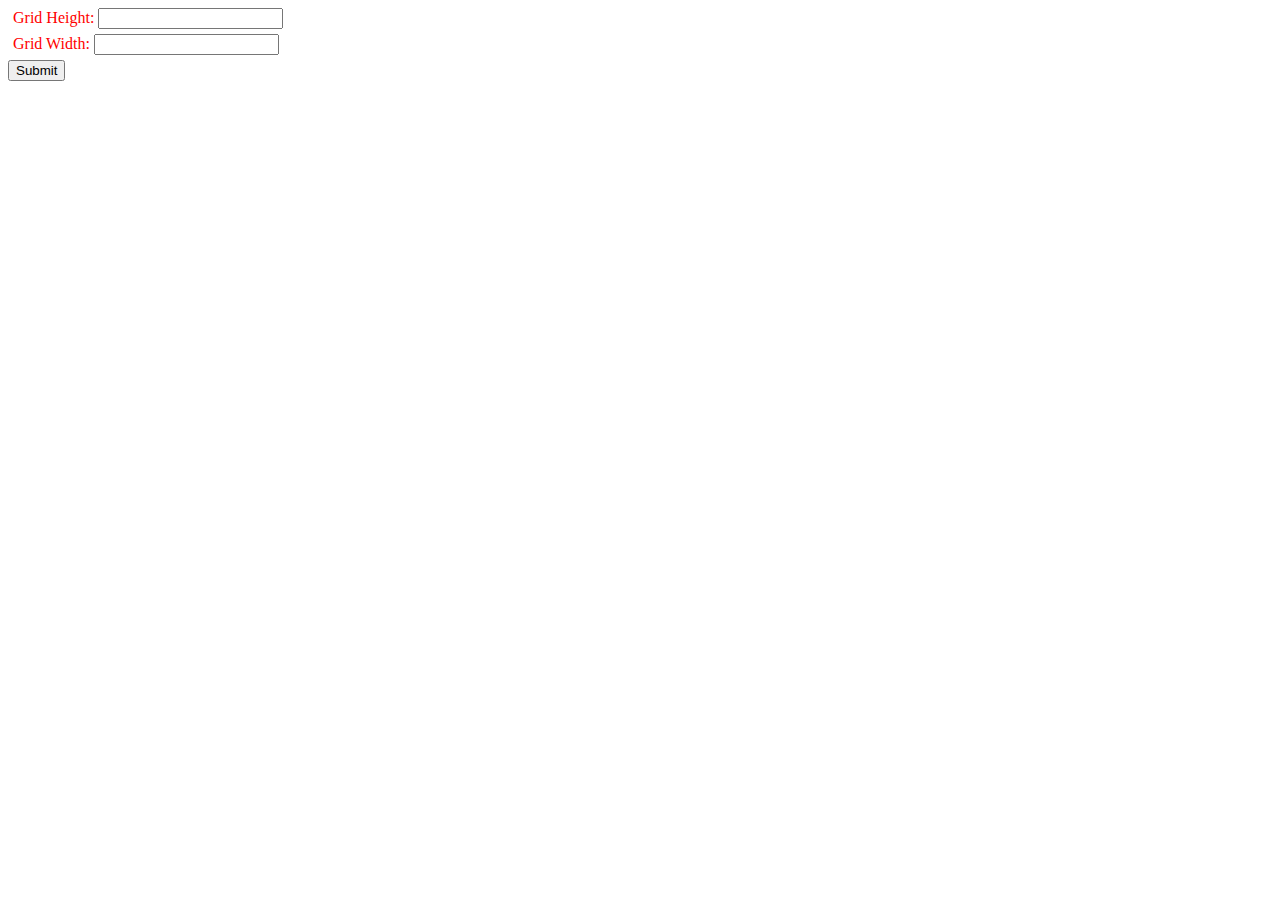
<file: index.html>
<html lang="en">
<head>
  <meta charset="utf-8">
  <title>click demo</title>
  <style>
  p {
    color: red;
    margin: 5px;
    cursor: pointer;
  }
  p:hover {
    background: yellow;
  }
   table{ 
    border-collapse: separate;
    border: 2px thin black;
    margin: 0 auto;
}

tr {
    height: 20px;
}

td {
    width: 20px;
}
  </style>
  <script src="https://code.jquery.com/jquery-1.10.2.js"></script>
</head>
<body>
 
<p>Grid Height:
        <input type="number" id="inputHeight" name="height" min="1" value=""></p>
       <p> Grid Width:
        <input type="number" id="inputWidth" name="width" min="1" value=""></p>
<input type="submit" id="submit">

 
<script>
var height, width;
$("#inputHeight").on('keyup',function(){
    height = $(this).val();
    console.log(height);
});

$('#inputWidth').on('keyup',function(){
    width = $('#inputWidth').val();
    console.log(width);
});

$( "#submit" ).on('click',function() {
    var body = document.getElementsByTagName('body')[0];
    var tbl = document.createElement('table');
    console.log(height);
    console.log(width);
   // tbl.style.width = '400px';
    // tbl.style.height = '400px';
     tbl.setAttribute('border', '2px thin black');
    var tbdy = document.createElement('tbody');
    for (var i = 0; i < height; i++) {
        var tr = document.createElement('tr');
        for (var j = 0; j < width; j++) {
            // if (i == 2 && j == 1) {
            //     break
            // } else {
                var td = document.createElement('td');
                // td.appendChild(document.createTextNode('\u0020'))
                // i == 1 && j == 1 ? td.setAttribute('rowSpan', '2') : null;
                tr.appendChild(td)
            // }
        }
        tbdy.appendChild(tr);
    }
    tbl.appendChild(tbdy);
    body.appendChild(tbl)
});
</script>
 
</body>
</html>
</file>
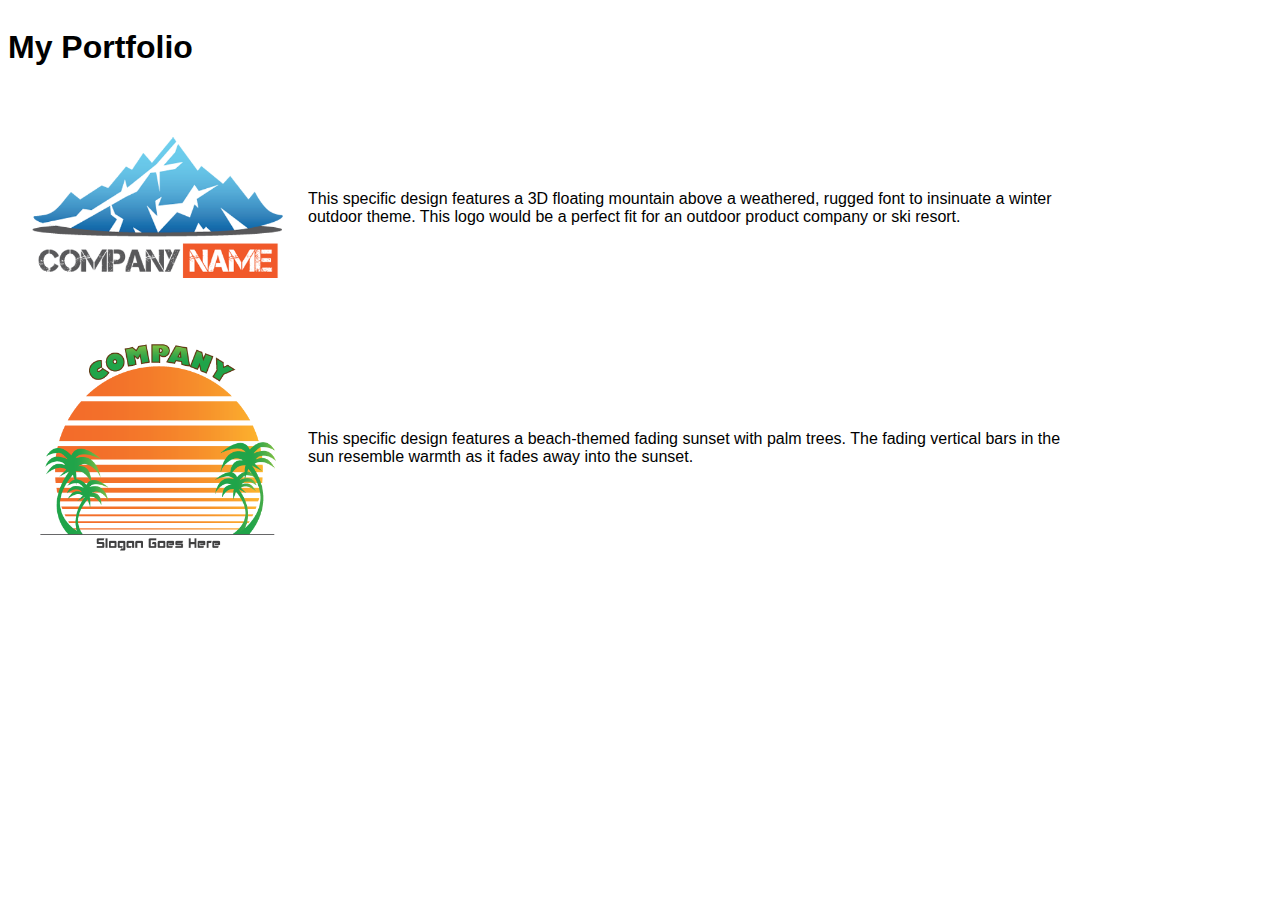
<file: link-to-a-stylesheet/index.html>
<!DOCTYPE html>

<!-- Instructions: Add a link to the stylesheet 'styles.css' at the designated spot below. -->

<!-- Hints:

* sample link: <link href="path-to-stylesheet/stylesheet.css" rel="stylesheet">
* path to stylesheet: "css/styles.css"

-->

<html>
<head>
	<title>Link to a Stylesheet Quiz</title>
	<!-- the next line loads the tests for the Udacity Feedback extension -->
	<meta name="udacity-grader" content="http://udacity.github.io/fend/lessons/L3/problem-set/10-link-to-a-stylesheet/tests.json">
	<link href="css/styles.css" rel="stylesheet">
</head>
<body>
	<div class="container">
		<div class="portfolio">
			<h1>My Portfolio</h1>
			<div class="item">
				<img src="img/out-cold.png" width="300">
				<span>This specific design features a 3D floating mountain above a weathered, rugged font to insinuate a winter outdoor theme. This logo would be a perfect fit for an outdoor product company or ski resort.</span>
			</div>
			<div class="item">
				<img src="img/retro-beach.png" width="300">
				<span>This specific design features a beach-themed fading sunset with palm trees. The fading vertical bars in the sun resemble warmth as it fades away into the sunset.</span>
			</div>
		</div>
	</div>
</body>
</html>
</file>
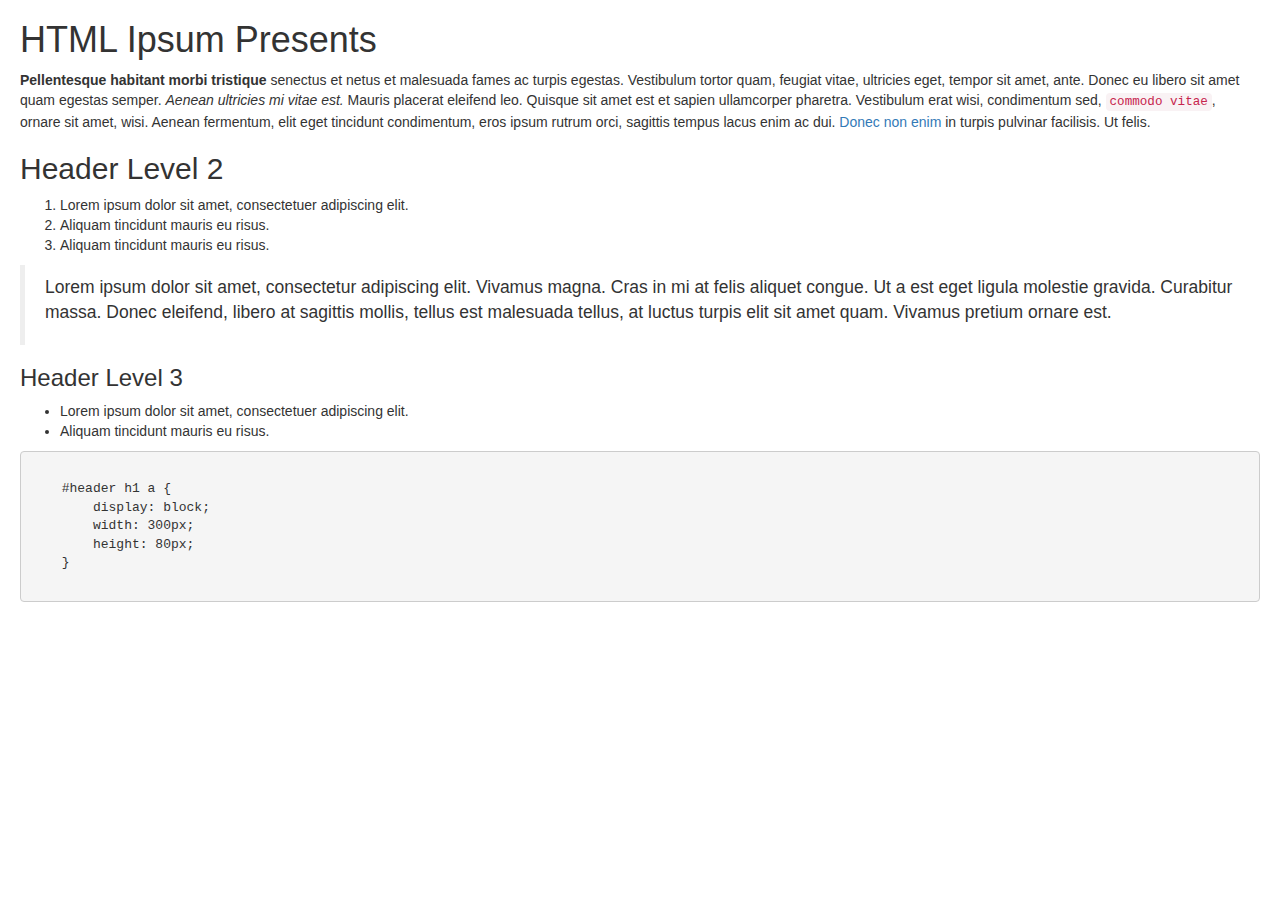
<file: practice-keyboard-shortcuts/index.html>
<!DOCTYPE html>
<html lang="en">
<head>
    <meta charset="UTF-8">
    <title>Keyboard Shortcuts - Practice</title>
    <link rel="stylesheet" type="text/css" href="css/main.css" media="screen">
    <style>
        body {
            padding: 0 20px 0 20px;
        }
    </style>
</head>
<body>
    <h1>HTML Ipsum Presents</h1>
           
    <p><strong>Pellentesque habitant morbi tristique</strong> senectus et netus et malesuada fames ac turpis egestas. Vestibulum tortor quam, feugiat vitae, ultricies eget, tempor sit amet, ante. Donec eu libero sit amet quam egestas semper. <em>Aenean ultricies mi vitae est.</em> Mauris placerat eleifend leo. Quisque sit amet est et sapien ullamcorper pharetra. Vestibulum erat wisi, condimentum sed, <code>commodo vitae</code>, ornare sit amet, wisi. Aenean fermentum, elit eget tincidunt condimentum, eros ipsum rutrum orci, sagittis tempus lacus enim ac dui. <a href="#">Donec non enim</a> in turpis pulvinar facilisis. Ut felis.</p>

    <h2>Header Level 2</h2>
               
    <ol>
       <li>Lorem ipsum dolor sit amet, consectetuer adipiscing elit.</li>
       <li>Aliquam tincidunt mauris eu risus.</li>
       <li>Aliquam tincidunt mauris eu risus.</li>
    </ol>

    <blockquote><p>Lorem ipsum dolor sit amet, consectetur adipiscing elit. Vivamus magna. Cras in mi at felis aliquet congue. Ut a est eget ligula molestie gravida. Curabitur massa. Donec eleifend, libero at sagittis mollis, tellus est malesuada tellus, at luctus turpis elit sit amet quam. Vivamus pretium ornare est.</p></blockquote>

    <h3>Header Level 3</h3>

    <ul>
       <li>Lorem ipsum dolor sit amet, consectetuer adipiscing elit.</li>
       <li>Aliquam tincidunt mauris eu risus.</li>
    </ul>

    <pre><code>
    #header h1 a { 
        display: block; 
        width: 300px; 
        height: 80px; 
    }
    </code></pre>
</body>
</html>
</file>
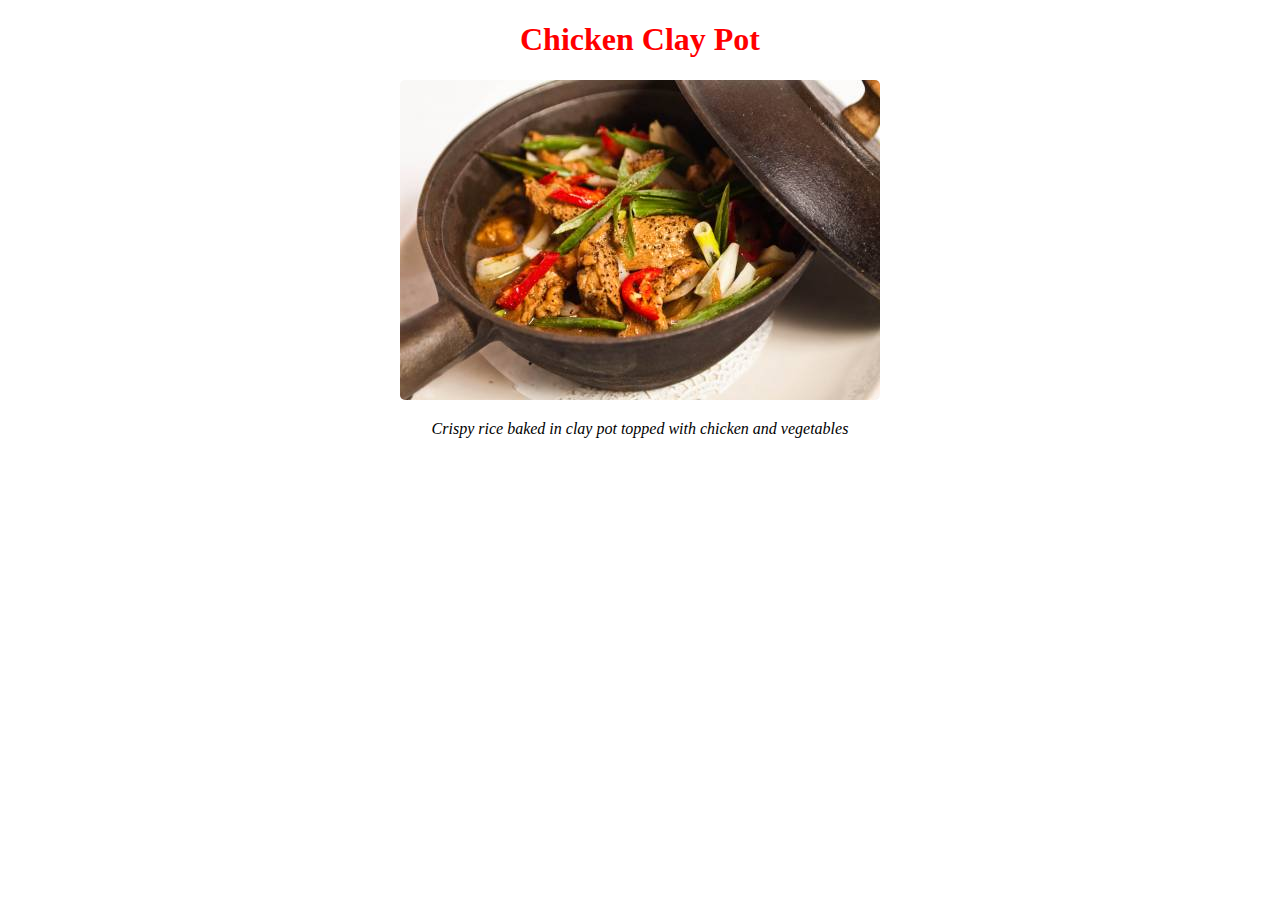
<file: css_writing_selectors.html>
<!DOCTYPE html>
<html>
<head>
	<title>Writing Selectors Quiz</title>
	<!-- the next line loads the tests for the Udacity Feedback extension -->
	<meta name="udacity-grader" content="http://udacity.github.io/fend/lessons/L3/problem-set/05-writing-selectors/tests.json">
	<style>
		#menu{
			text-align: center;
		}
		.item{
			color: red;
		}
		.picture{
			border-radius: 5px;
		}
		.description{
			font-style: italic;
		}
	</style>
</head>
<body>
	<div id="menu">
		<h1 class="item">Chicken Clay Pot</h1>
		<img src="clay-pot.jpg" alt="clay pot" class="picture">
		<p class="description">Crispy rice baked in clay pot topped with chicken and vegetables</p>
	</div>
</body>
</html>
</file>
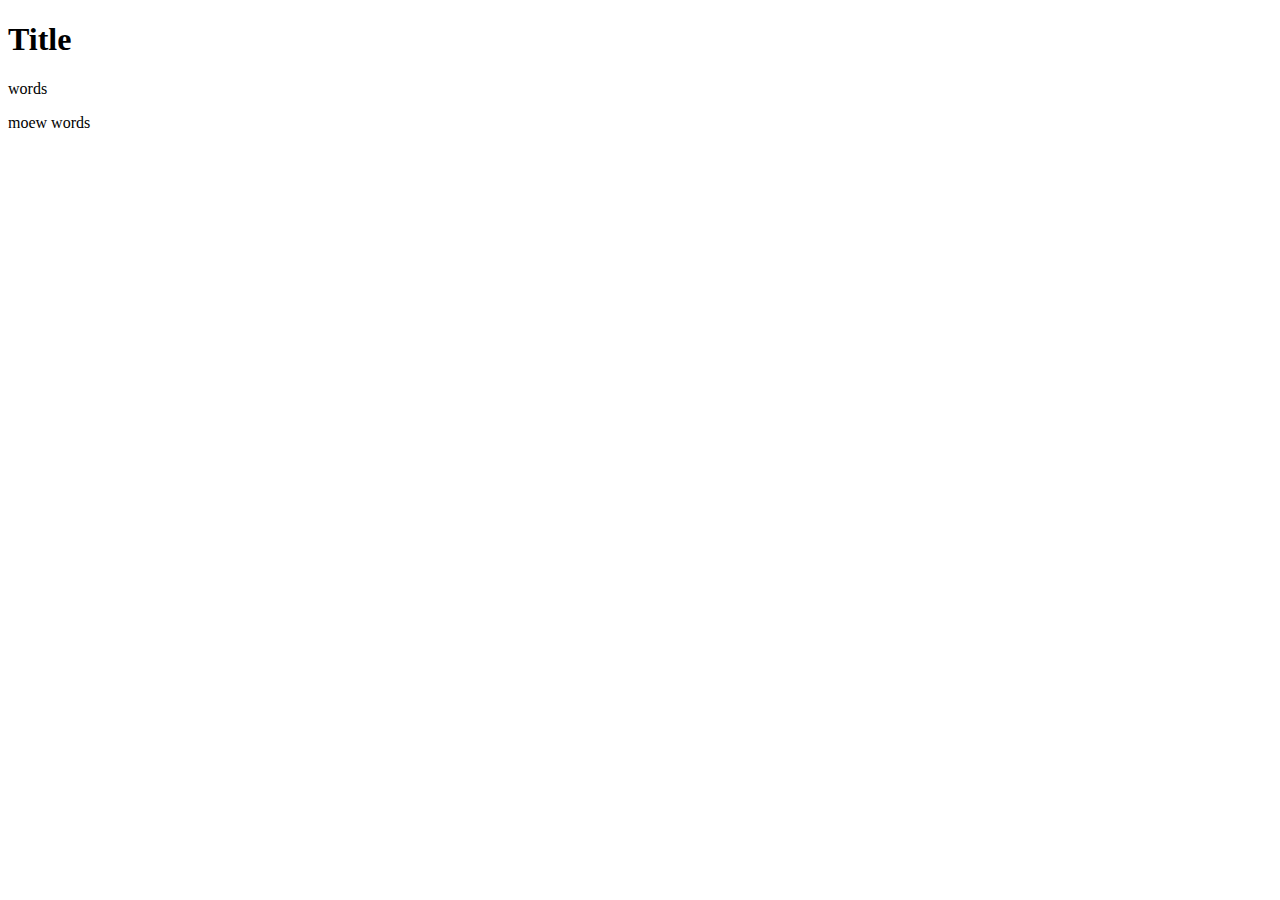
<file: Tree.html>
<!DOCTYPE html>
<html lang="en">
<head>
  <meta charset="UTF-8">
  <title>Tree to HTML</title>
  <!-- the next line loads the tests for the Udacity Feedback extension -->
  <meta name="udacity-grader" content="http://udacity.github.io/fend/fend-refresh/lesson2/problem-set/tree-to-html/tests.json">
</head>
<body>
  <!-- Did you notice that the body tag - the top of the sample tree - is already here? You don't need to add another one. -->
<!-- Your code goes here! -->
<h1> Title</h1>
<div>
  <p> words </p>
  <p> moew words </p>
  </div>
</body>
</html>
</file>
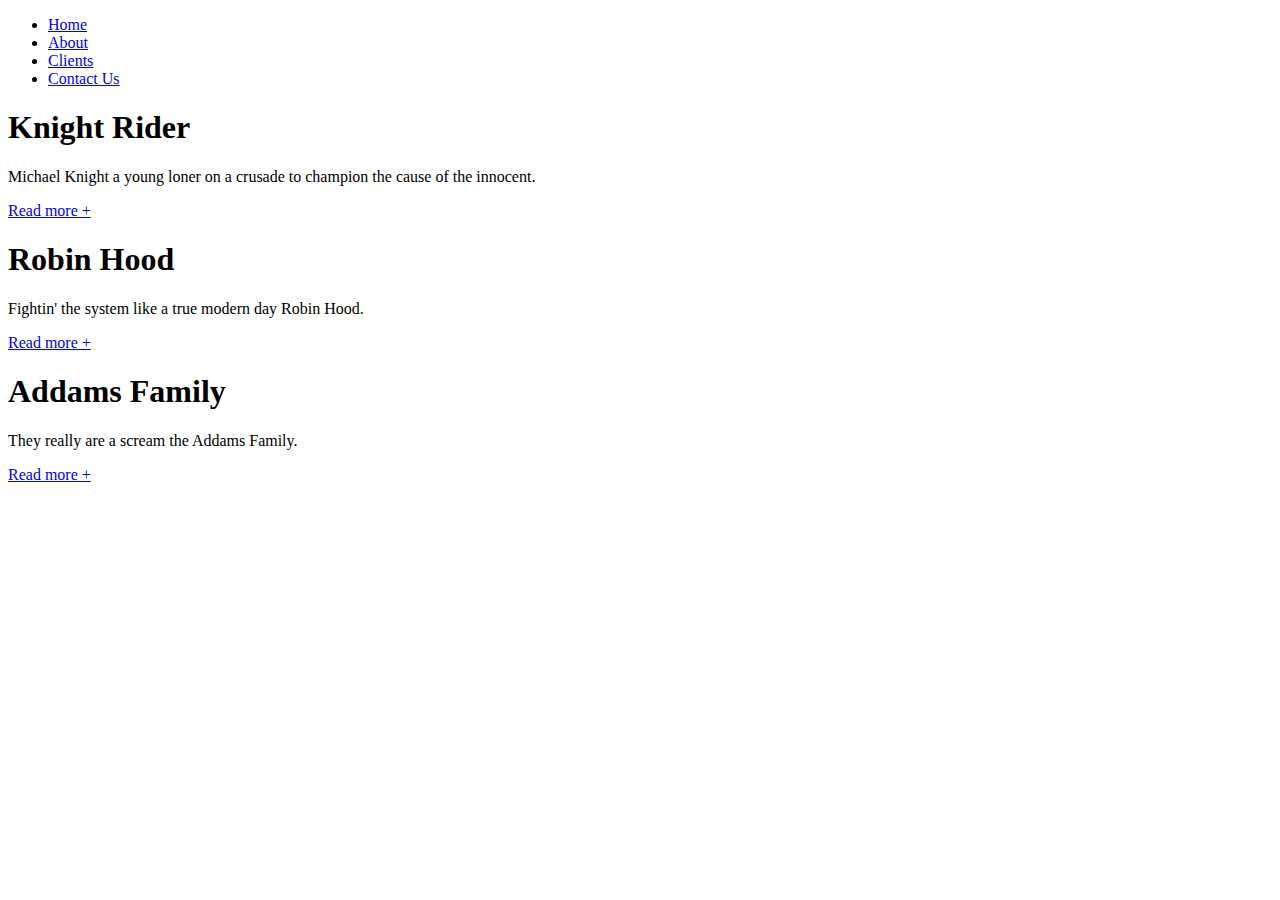
<file: keyboard-shortcuts/finish.html>
<!DOCTYPE html>
<html lang="en">
<head>
	<meta charset="UTF-8">
	<title>Typing Challenge</title>
</head>
<body>
	<div>
		<ul>
			<li><a href="#">Home</a></li>
			<li><a href="#">About</a></li>
			<li><a href="#">Clients</a></li>
			<li><a href="#">Contact Us</a></li>
		</ul>
	</div>
	<div>
		<div class="article">
			<h1>Knight Rider</h1>
			<p>Michael Knight a young loner on a crusade to champion the cause of the innocent.</p>
			<a href="#">Read more +</a>
		</div>
		<div class="article">
			<h1>Robin Hood</h1>
			<p>Fightin' the system like a true modern day Robin Hood.</p>
			<a href="#">Read more +</a>
		</div>
		<div class="article">
			<h1>Addams Family</h1>
			<p>They really are a scream the Addams Family.</p>
			<a href="#">Read more +</a>
		</div>
	</div>
</body>
</html>
</file>
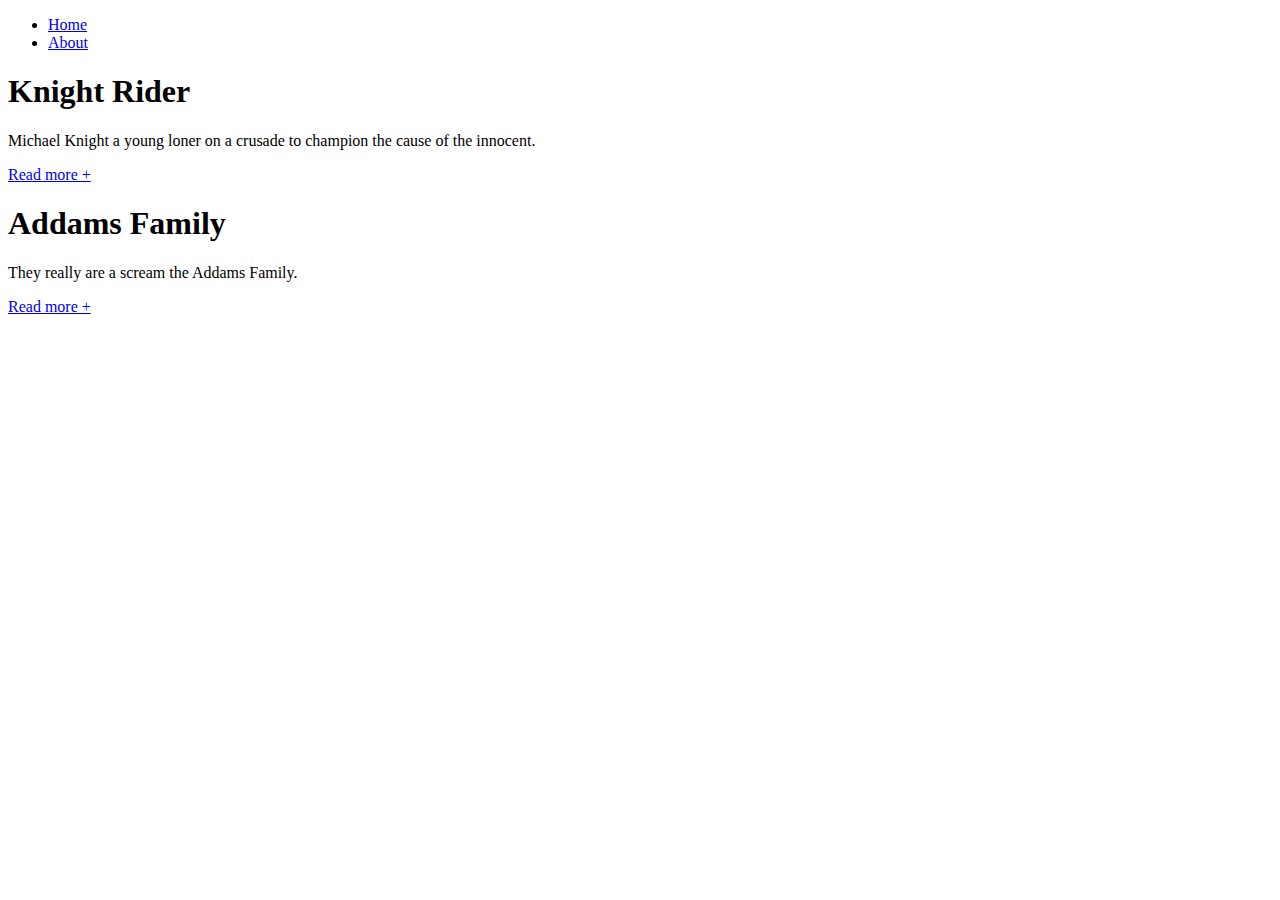
<file: keyboard-shortcuts/start.html>
<!DOCTYPE html>
<html lang="en">
<head>
	<meta charset="UTF-8">
	<title>Typing Challenge</title>
</head>
<body>
	<div>
		<ul>
			<li><a href="#">Home</a></li>
			<li><a href="#">About</a></li>
			<!-- missing links here -->
		</ul>
	</div>
	<div>
<!-- should be tabbed over -->
<div class="article">
<h1>Knight Rider</h1>
<p>Michael Knight a young loner on a crusade to champion the cause of the innocent.</p>
<a href="#">Read more +</a>
</div>

<!-- missing article -->

<!-- should be tabbed over -->
<div class="article">
<h1>Addams Family</h1>
<p>They really are a scream the Addams Family.</p>
<a href="#">Read more +</a>
</div>	
	</div>
</body>
</html>
</file>
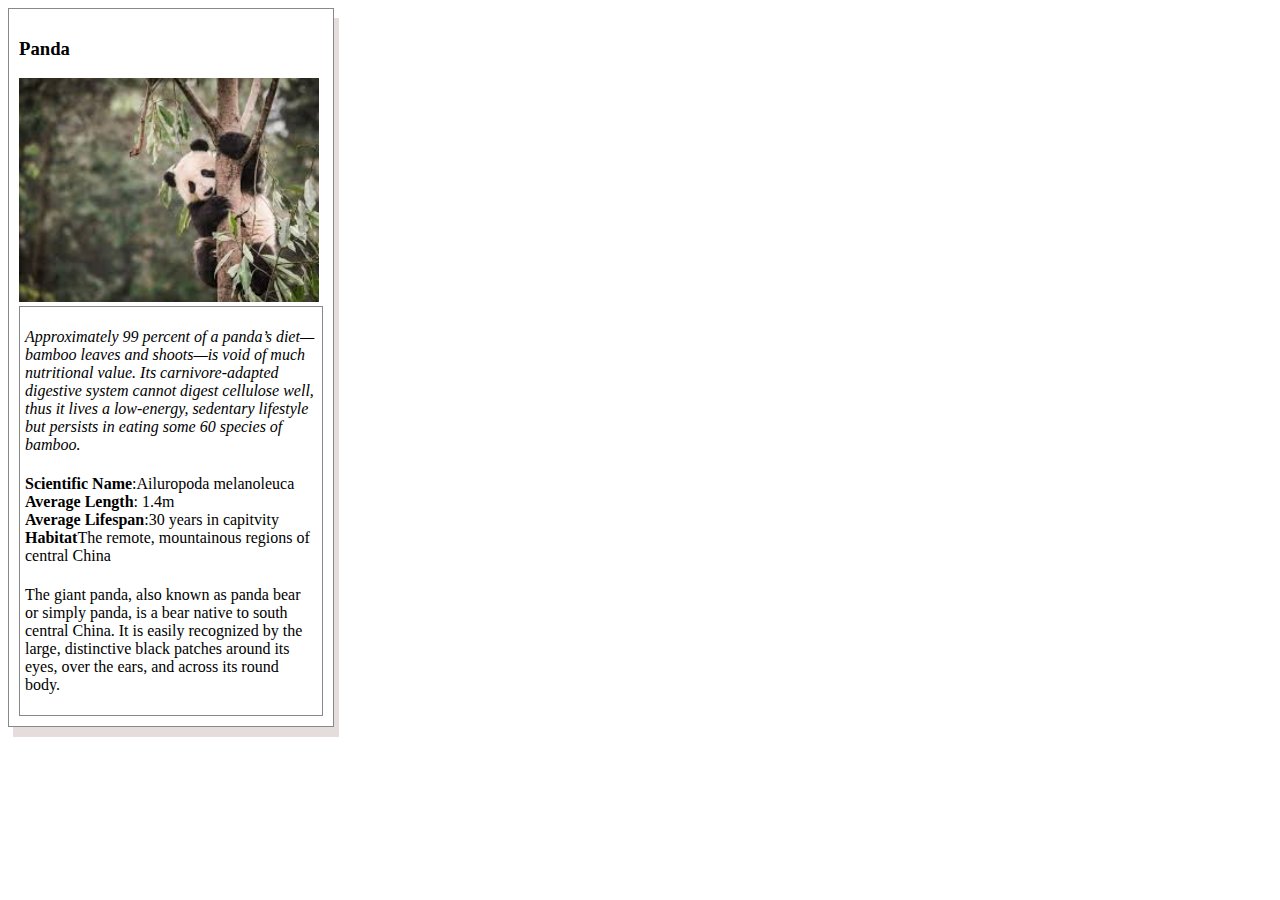
<file: fend-animal-trading-cards-master/fend-animal-trading-cards-master/card.html>
<!DOCTYPE html>
<html>
<head>
	<meta charset="utf-8">
	<title>Animal Trading Cards</title>
	<link rel="stylesheet" href="styles.css">
</head>
<body>
	<div id = "card">
		<!-- your favorite animal's name goes here -->
		<h3>Panda</h3>
		<!-- your favorite animal's image goes here -->
		<img src="images.jfif" alt="panda">
		<div id = "info">
			<!-- your favorite animal's interesting fact goes here -->
			<p class = "fact"> Approximately 99 percent of a panda’s diet—bamboo leaves and shoots—is void of much nutritional value. Its carnivore-adapted digestive system cannot digest cellulose well, thus it lives a low-energy, sedentary lifestyle but persists in eating some 60 species of bamboo. </p>
			<ul>
				<!-- your favorite animal's list items go here -->
				<li><span class="label">Scientific Name</span>:Ailuropoda melanoleuca</li>
				<li><span class="label">Average Length</span>: 1.4m</li>
				<li><span class="label">Average Lifespan</span>:30 years in capitvity</li>
				<li><span class="label">Habitat</span>The remote, mountainous regions of central China</li>
			</ul>
			<!-- your favorite animal's description goes here -->
			<p>The giant panda, also known as panda bear or simply panda, is a bear native to south central China. It is easily recognized by the large, distinctive black patches around its eyes, over the ears, and across its round body.</p>
		</div>
	</div>
</body>
</html>
</file>
<file: link-to-a-stylesheet/css/styles.css>
body {
	font-family: 'Roboto', sans-serif;
}
.container {
	display: flex;
	flex-wrap: wrap;
}
.menu {
	width: 15%;
}
.portfolio {
	width: 85%;
}
.item {
	width: 100%;
	clear: both;
}
.item img {
	float: left
}
.item span {
	display: table-cell;
	vertical-align: middle;
	height: 240px;
}
</file>
<file: practice-keyboard-shortcuts/css/main.css>
html {
  font-family: sans-serif;
  -ms-text-size-adjust: 100%;
  -webkit-text-size-adjust: 100%;
}
body {
  margin: 0;
}
a {
  background-color: transparent;
}
b,
strong {
  font-weight: bold;
}
dfn {
  font-style: italic;
}
h1 {
  font-size: 2em;
  margin: 0.67em 0;
}
mark {
  background: #ff0;
  color: #000;
}
small {
  font-size: 80%;
}
sub,
sup {
  font-size: 75%;
  line-height: 0;
  position: relative;
  vertical-align: baseline;
}
sup {
  top: -0.5em;
}
sub {
  bottom: -0.25em;
}
img {
  border: 0;
}
figure {
  margin: 1em 40px;
}
hr {
  -webkit-box-sizing: content-box;
     -moz-box-sizing: content-box;
          box-sizing: content-box;
  height: 0;
}
pre {
  overflow: auto;
}
code,
kbd,
pre,
samp {
  font-family: monospace, monospace;
  font-size: 1em;
}
fieldset {
  border: 1px solid #c0c0c0;
  margin: 0 2px;
  padding: 0.35em 0.625em 0.75em;
}
legend {
  border: 0;
  padding: 0;
}
textarea {
  overflow: auto;
}
optgroup {
  font-weight: bold;
}
table {
  border-collapse: collapse;
  border-spacing: 0;
}
td,
th {
  padding: 0;
}
* {
  -webkit-box-sizing: border-box;
  -moz-box-sizing: border-box;
  box-sizing: border-box;
}
html {
  font-size: 10px;
  -webkit-tap-highlight-color: rgba(0, 0, 0, 0);
}
body {
  font-family: "Helvetica Neue", Helvetica, Arial, sans-serif;
  font-size: 14px;
  line-height: 1.42857143;
  color: #333333;
  background-color: #ffffff;
}
input,
button,
select,
textarea {
  font-family: inherit;
  font-size: inherit;
  line-height: inherit;
}
a {
  color: #337ab7;
  text-decoration: none;
}
figure {
  margin: 0;
}
img {
  vertical-align: middle;
}
hr {
  margin-top: 20px;
  margin-bottom: 20px;
  border: 0;
  border-top: 1px solid #eeeeee;
}
h1,
h2,
h3,
h4,
h5,
h6 {
  font-family: inherit;
  font-weight: 500;
  line-height: 1.1;
  color: inherit;
}
h1,
h2,
h3 {
  margin-top: 20px;
  margin-bottom: 10px;
}
h4,
h5,
h6 {
  margin-top: 10px;
  margin-bottom: 10px;
}
h1 {
  font-size: 36px;
}
h2 {
  font-size: 30px;
}
h3 {
  font-size: 24px;
}
h4 {
  font-size: 18px;
}
h5 {
  font-size: 14px;
}
h6 {
  font-size: 12px;
}
p {
  margin: 0 0 10px;
}
ul,
ol {
  margin-top: 0;
  margin-bottom: 10px;
}
ul ul,
ol ul,
ul ol,
ol ol {
  margin-bottom: 0;
}
blockquote {
  padding: 10px 20px;
  margin: 0 0 20px;
  font-size: 17.5px;
  border-left: 5px solid #eeeeee;
}
address {
  margin-bottom: 20px;
  font-style: normal;
  line-height: 1.42857143;
}
code,
kbd,
pre,
samp {
  font-family: Menlo, Monaco, Consolas, "Courier New", monospace;
}
code {
  padding: 2px 4px;
  font-size: 90%;
  color: #c7254e;
  background-color: #f9f2f4;
  border-radius: 4px;
}
kbd {
  padding: 2px 4px;
  font-size: 90%;
  color: #ffffff;
  background-color: #333333;
  border-radius: 3px;
  -webkit-box-shadow: inset 0 -1px 0 rgba(0, 0, 0, 0.25);
          box-shadow: inset 0 -1px 0 rgba(0, 0, 0, 0.25);
}
kbd kbd {
  padding: 0;
  font-size: 100%;
  font-weight: bold;
  -webkit-box-shadow: none;
          box-shadow: none;
}
pre {
  display: block;
  padding: 9.5px;
  margin: 0 0 10px;
  font-size: 13px;
  line-height: 1.42857143;
  word-break: break-all;
  word-wrap: break-word;
  color: #333333;
  background-color: #f5f5f5;
  border: 1px solid #cccccc;
  border-radius: 4px;
}
pre code {
  padding: 0;
  font-size: inherit;
  color: inherit;
  white-space: pre-wrap;
  background-color: transparent;
  border-radius: 0;
}
table {
  background-color: transparent;
}
caption {
  padding-top: 8px;
  padding-bottom: 8px;
  color: #777777;
  text-align: left;
}
th {
  text-align: left;
}
</file>
<file: fend-animal-trading-cards-master/fend-animal-trading-cards-master/styles.css>
.fact{
	font-style: italic;
}
.label{
	font-weight: bold;
}
#card{
	border: 1px solid #888888;
    padding: 10px;
    box-shadow: 5px 10px #E4DDDB;
    width: 304px;
}
#info{
	border: 1px solid #888888;
}img{
	width: 300px;
}ul{
	list-style: none;
	padding-left: 5px;
}p{
	padding: 5px;
}
</file>
